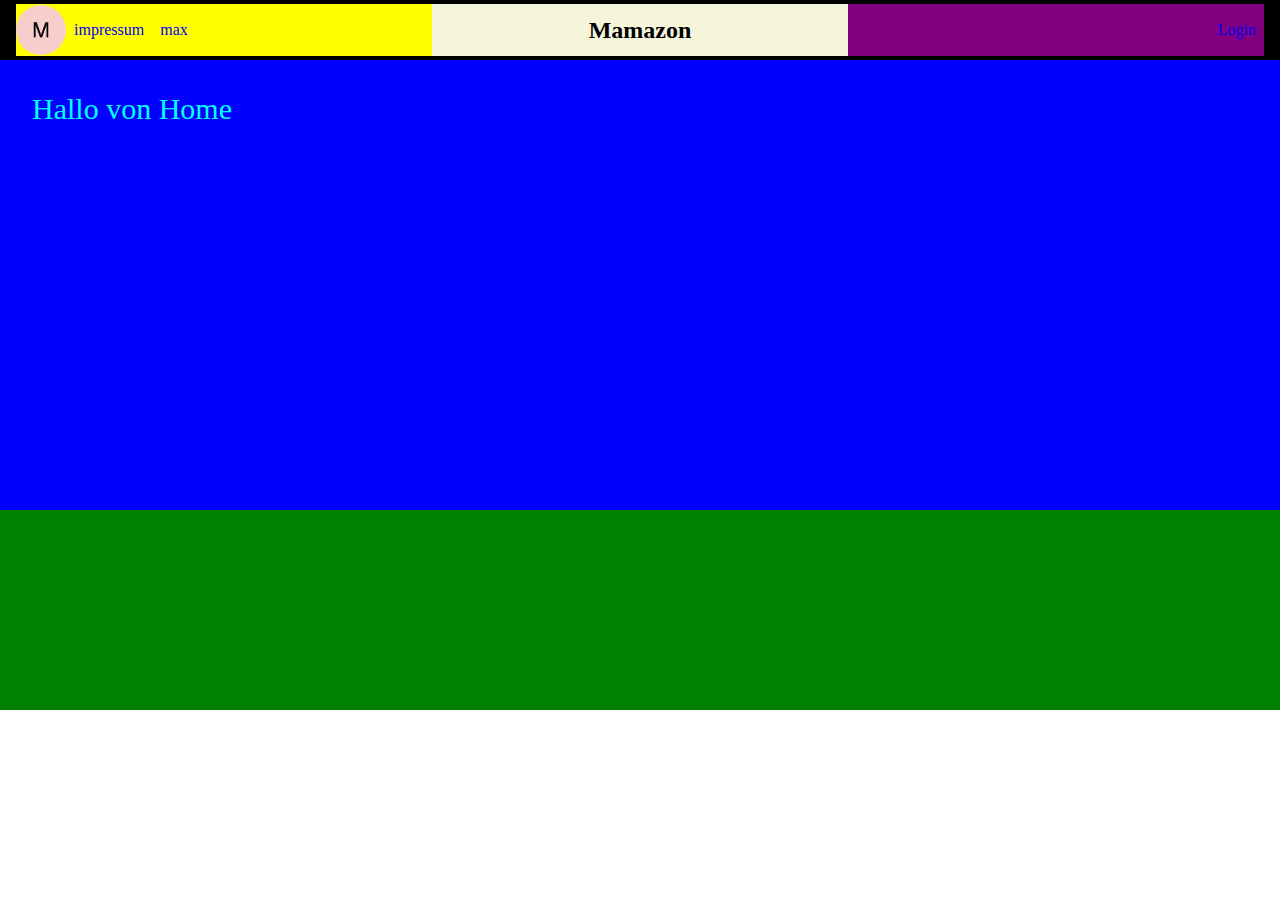
<file: index.html>
<!DOCTYPE html>
<html lang="de">
  <head>
    <meta charset="UTF-8" />
    <meta name="viewport" content="width=device-width, initial-scale=1.0" />
    <title>Mamazon | Home</title>
    <link rel="stylesheet" href="style.css" />
    <link rel="stylesheet" href="index.css" />
  </head>

  <body>
    <div class="navbarContainer">
      <div class="navArea navAreaOne">
        <a href="index.html">
          <img src="./images/logo.png" class="logoImg" href="impressum.html" />
        </a>
        <a class="navBtn" href="impressum.html">impressum</a>
        <a class="navBtn" href="max.html">max</a>
      </div>
      <div class="navArea navAreaTwo">
        <h2>Mamazon</h2>
      </div>
      <div class="navArea navAreaThree">
        <a class="navBtn" href="login.html">Login</a>
      </div>
    </div>
    <div class="contentContainer">
      <div class="homeText">Hallo von Home</div>
    </div>
    <div class="footerContainer"></div>
  </body>
</html>
</file>
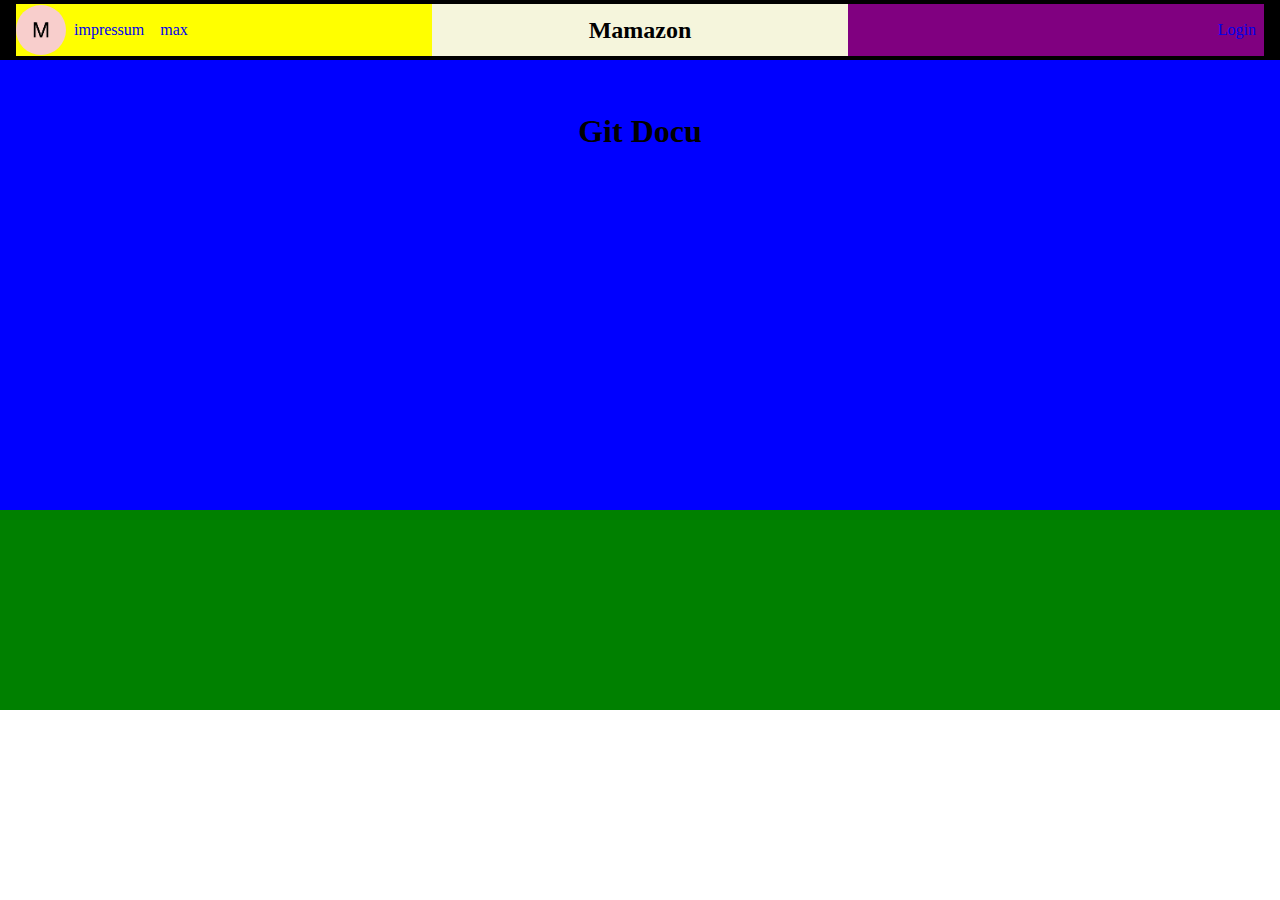
<file: gitdocu.html>
<!DOCTYPE html>
<html lang="de">
  <head>
    <meta charset="UTF-8" />
    <meta name="viewport" content="width=device-width, initial-scale=1.0" />
    <title>Mamazon | Home</title>
    <link rel="stylesheet" href="style.css" />
    <link rel="stylesheet" href="gitdocu.css" />
    <script src="./gitdocu.js"></script>
    <script>
      window.onload(function () {});
    </script>
  </head>

  <body>
    <div class="navbarContainer">
      <div class="navArea navAreaOne">
        <a href="index.html">
          <img src="./images/logo.png" class="logoImg" href="impressum.html" />
        </a>
        <a class="navBtn" href="impressum.html">impressum</a>
        <a class="navBtn" href="max.html">max</a>
      </div>
      <div class="navArea navAreaTwo">
        <h2>Mamazon</h2>
      </div>
      <div class="navArea navAreaThree">
        <a class="navBtn" href="login.html">Login</a>
      </div>
    </div>
    <div id="contentContainer" class="contentContainer">
      <h1>Git Docu</h1>
      <div id="gitDocuContainer"></div>
    </div>

    <div class="footerContainer"></div>
  </body>
</html>
</file>
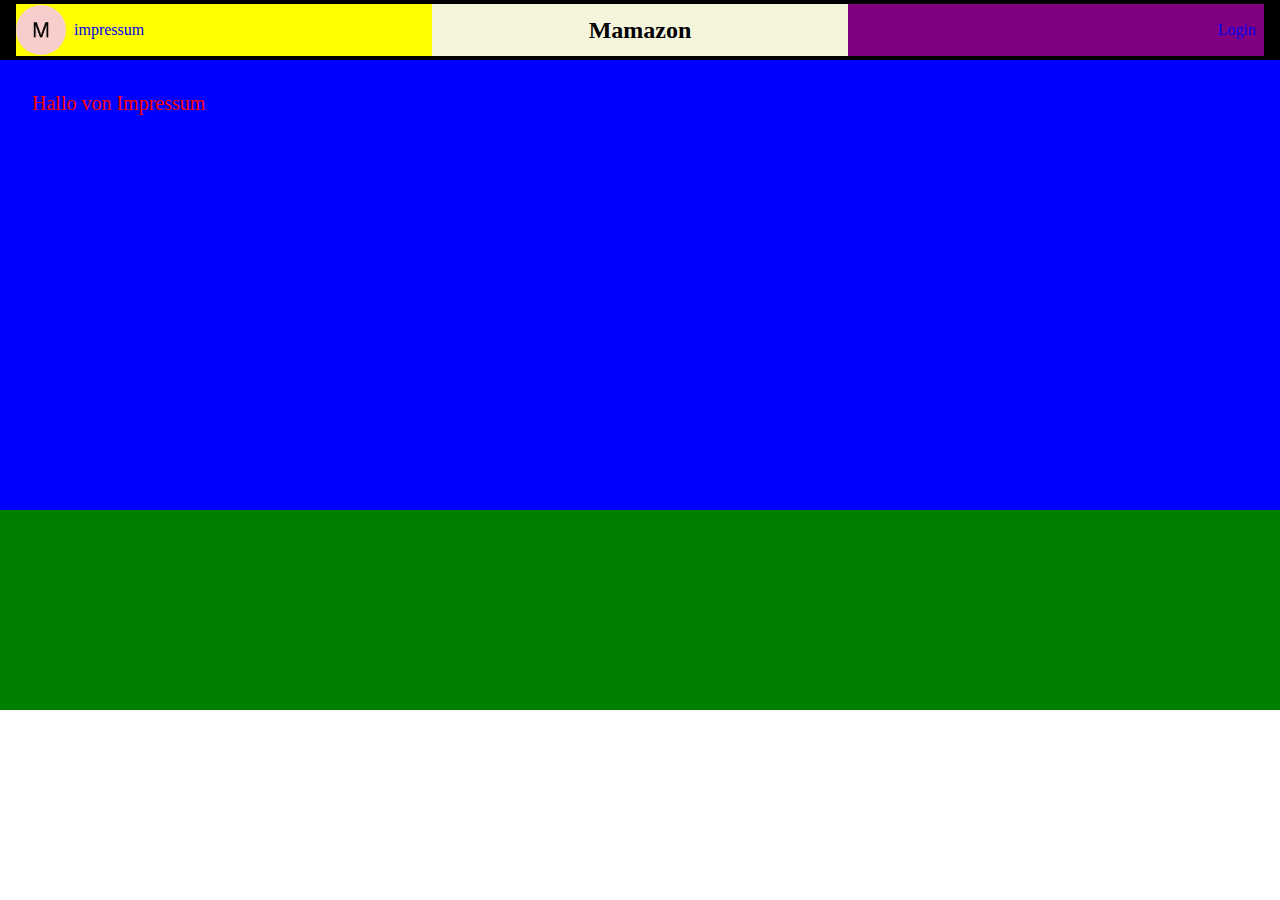
<file: impressum.html>
<!DOCTYPE html>
<html lang="de">
  <head>
    <meta charset="UTF-8" />
    <meta name="viewport" content="width=device-width, initial-scale=1.0" />
    <title>Mamazon | Impressum</title>
    <link rel="stylesheet" href="style.css" />
    <link rel="stylesheet" href="impressum.css" />
  </head>

  <body>
    <div class="navbarContainer">
      <div class="navArea navAreaOne">
        <a href="index.html">
          <img src="./images/logo.png" class="logoImg" />
        </a>
        <a class="navBtn" href="impressum.html">impressum</a>
      </div>
      <div class="navArea navAreaTwo">
        <h2>Mamazon</h2>
      </div>
      <div class="navArea navAreaThree">
        <a class="navBtn" href="login.html">Login</a>
      </div>
    </div>
    <div class="contentContainer">
      <div class="impressumText">Hallo von Impressum</div>
    </div>
    <div class="footerContainer"></div>
  </body>
</html>
</file>
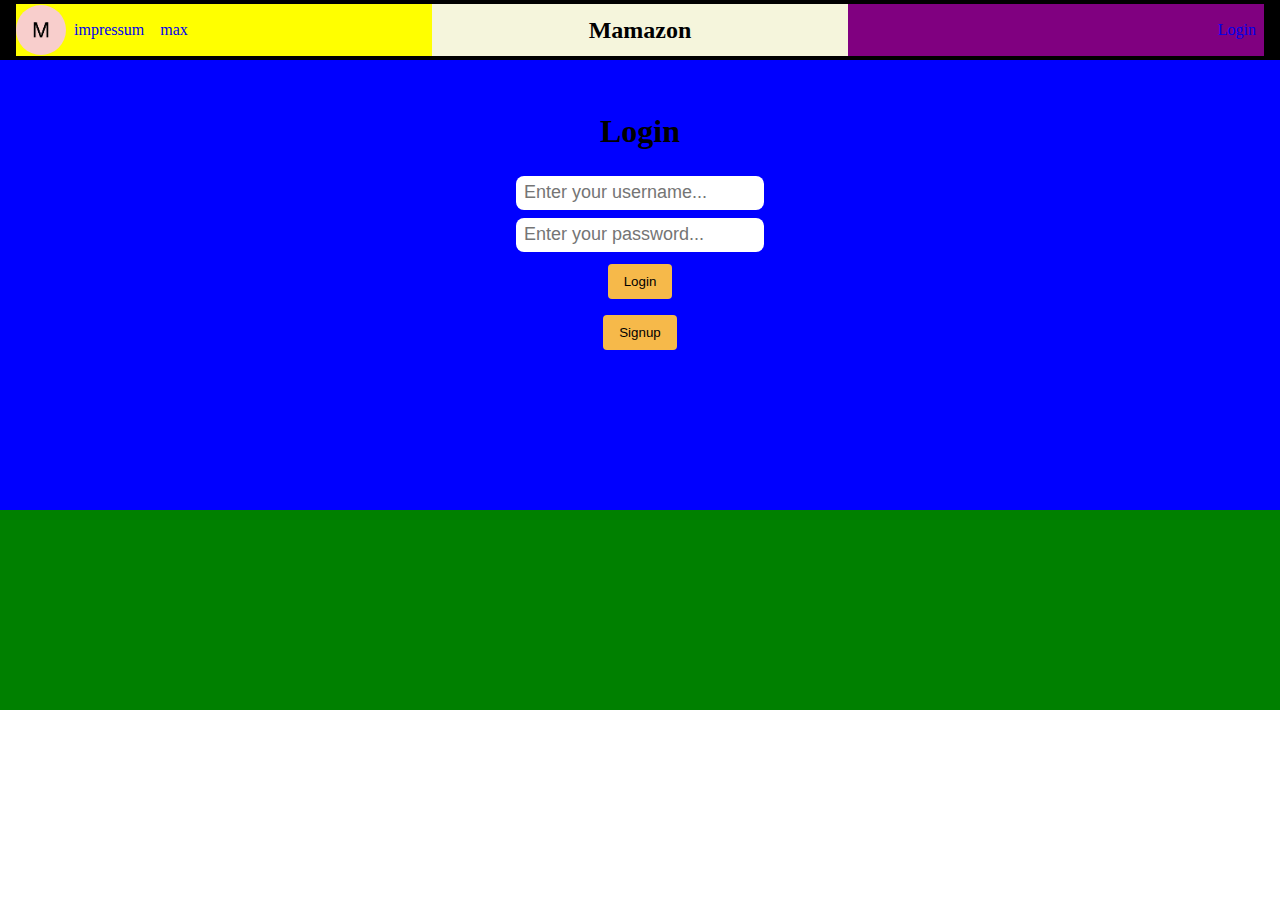
<file: login.html>
<!DOCTYPE html>
<html lang="de">
  <head>
    <meta charset="UTF-8" />
    <meta name="viewport" content="width=device-width, initial-scale=1.0" />
    <title>Mamazon | Home</title>
    <link rel="stylesheet" href="style.css" />
    <link rel="stylesheet" href="login.css" />
    <script src="./login.js"></script>
  </head>

  <body>
    <div class="navbarContainer">
      <div class="navArea navAreaOne">
        <a href="index.html">
          <img src="./images/logo.png" class="logoImg" href="impressum.html" />
        </a>
        <a class="navBtn" href="impressum.html">impressum</a>
        <a class="navBtn" href="max.html">max</a>
      </div>
      <div class="navArea navAreaTwo">
        <h2>Mamazon</h2>
      </div>
      <div class="navArea navAreaThree">
        <a class="navBtn" href="login.html">Login</a>
      </div>
    </div>
    <div class="contentContainer">
      <h1>Login</h1>
      <input
        id="emailTextinput"
        type="email"
        name="email"
        inputmode="email"
        autocomplete="email"
        class="standardinput"
        placeholder="Enter your username..."
      />
      <input
        id="passwordTextinput"
        class="standardinput"
        secure
        type="password"
        placeholder="Enter your password..."
      />

      <button onclick="onClickLogin()" class="standardbtn">Login</button>
      <a href="./signup.html"><button class="standardbtn">Signup</button></a>
    </div>

    <div class="footerContainer"></div>
  </body>
</html>
</file>
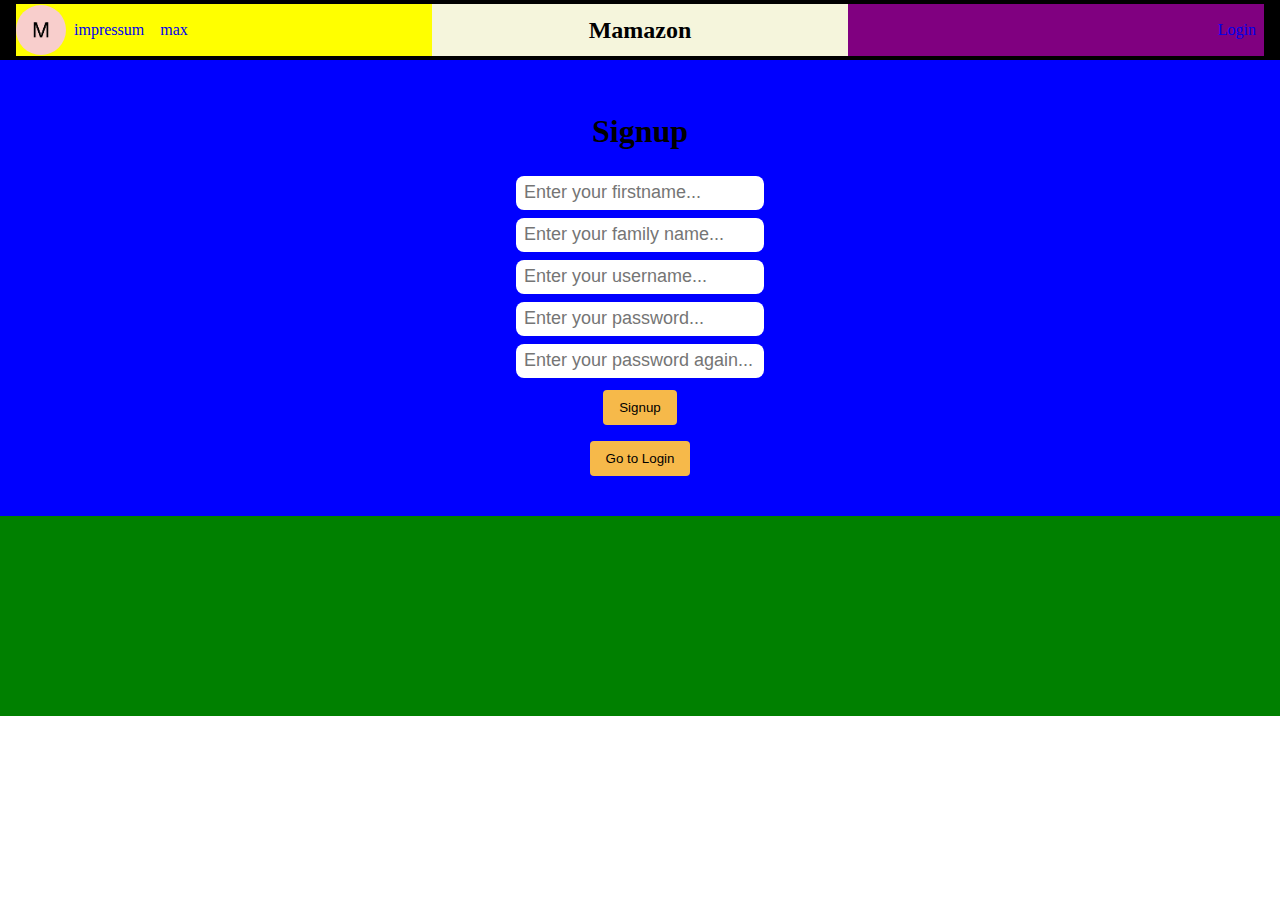
<file: signup.html>
<!DOCTYPE html>
<html lang="de">
  <head>
    <meta charset="UTF-8" />
    <meta name="viewport" content="width=device-width, initial-scale=1.0" />
    <title>Mamazon | Home</title>
    <link rel="stylesheet" href="style.css" />
    <link rel="stylesheet" href="signup.css" />
    <script src="./signup.js"></script>
  </head>

  <body>
    <div class="navbarContainer">
      <div class="navArea navAreaOne">
        <a href="index.html">
          <img src="./images/logo.png" class="logoImg" href="impressum.html" />
        </a>
        <a class="navBtn" href="impressum.html">impressum</a>
        <a class="navBtn" href="max.html">max</a>
      </div>
      <div class="navArea navAreaTwo">
        <h2>Mamazon</h2>
      </div>
      <div class="navArea navAreaThree">
        <a class="navBtn" href="login.html">Login</a>
      </div>
    </div>
    <div id="contentContainer" class="contentContainer">
      <h1>Signup</h1>
      <input
        id="firstNameTextinput"
        type="text"
        autocomplete="name"
        class="standardinput"
        placeholder="Enter your firstname..."
      />
      <input
        id="familyNameTextinput"
        type="text"
        autocomplete="family-name"
        class="standardinput"
        placeholder="Enter your family name..."
      />
      <input
        id="emailTextinput"
        type="email"
        name="email"
        inputmode="email"
        autocomplete="email"
        class="standardinput"
        placeholder="Enter your username..."
      />
      <input
        id="passwordTextinput"
        class="standardinput"
        secure
        type="password"
        placeholder="Enter your password..."
      />

      <input
        id="repeatPasswordTextinput"
        class="standardinput"
        secure
        type="password"
        placeholder="Enter your password again..."
      />

      <button onclick="onClickSignup()" class="standardbtn">Signup</button>
      <a href="./login.html"
        ><button class="standardbtn">Go to Login</button></a
      >
    </div>

    <div class="footerContainer"></div>
  </body>
</html>
</file>
<file: style.css>
:root {
  --primary: rgb(246, 185, 74);
  --secondary: rgb(246, 74, 166);
}

body {
  margin: 0;
}
/* NAV-AREA START */
.navbarContainer {
  width: 100vw;
  height: 60px;
  background-color: black;
  display: flex;
  padding: 4px 16px;
  box-sizing: border-box;
}

.navArea {
  flex: 1;
  height: 100%;
  display: flex;
}

.navAreaOne {
  background-color: yellow;
  align-items: center;
}
.logoImg {
  width: 50px;
  height: 50px;
  border-radius: 25px;
}
a {
  text-decoration: none;
  display: flex;
}
.navBtn {
  margin: 8px;
  text-decoration: none;
  &:hover {
    color: red;
    font-size: 20px;
  }
}
.navAreaTwo {
  background-color: beige;
  justify-content: center;
  align-items: center;
}
.navAreaThree {
  background-color: purple;
  display: flex;
  align-items: center;
  justify-content: flex-end;
}

/* NAV-AREA END */

/* Content START */
.contentContainer {
  width: 100%;
  min-height: 50vh;
  background-color: blue;
  padding: 32px;
  box-sizing: border-box;
}
/* Content END */

/* Footer START */
.footerContainer {
  height: 200px;
  width: 100%;
  background-color: green;
  padding: 16px;
  box-sizing: border-box;
}

/* Footer END */

/* Globale Standard Styles */
.standardinput {
  margin: 4px;
  height: 30px;
  min-width: 200px;
  font-size: 18px;
  border-radius: 8px;
  border-width: 0;
  outline: none;
  padding: 2px 8px;
}

.standardbtn {
  background-color: var(--primary);
  border-radius: 4px;
  height: 35px;
  padding: 8px 16px;
  border: none;
  cursor: pointer;
  margin: 8px;
  &:hover {
    background-color: var(--secondary);
    color: white;
  }
}
</file>
<file: index.css>
.homeText {
  font-size: 30px;
  color: aqua;
}
</file>
<file: gitdocu.css>
.contentContainer {
  align-items: center;
  display: flex;
  flex-direction: column;
}

.welcomeText {
  color: red;
}
</file>
<file: impressum.css>
.impressumText {
  font-size: 20px;
  color: red;
}
</file>
<file: login.css>
.contentContainer {
  align-items: center;
  display: flex;
  flex-direction: column;
}
</file>
<file: signup.css>
.contentContainer {
  align-items: center;
  display: flex;
  flex-direction: column;
}

.welcomeText {
  color: red;
}
</file>
